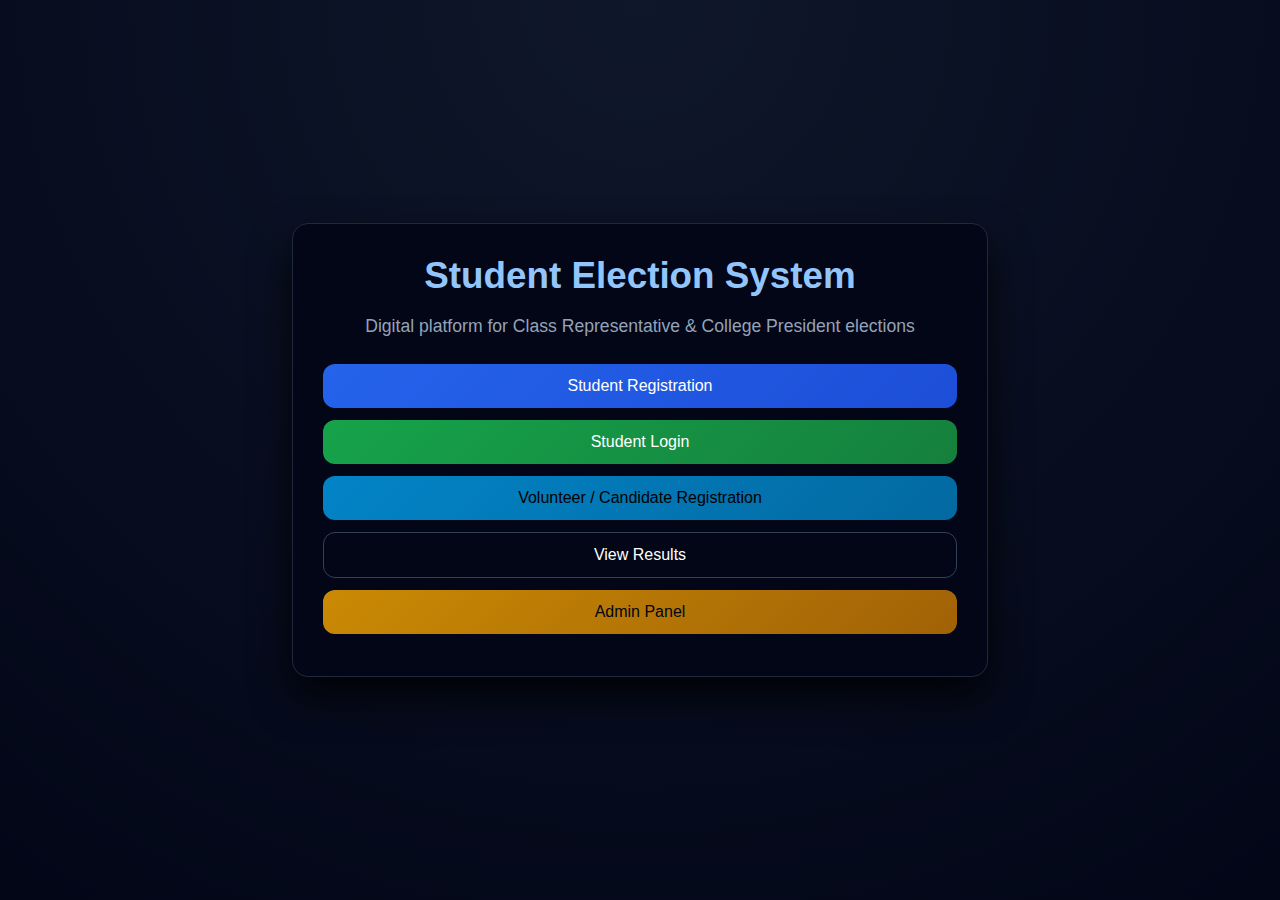
<file: index.html>
<!DOCTYPE html>
<html>
<head>
    <title>Student Election System</title>
    <link href="https://cdn.jsdelivr.net/npm/bootstrap@5.3.2/dist/css/bootstrap.min.css" rel="stylesheet">
    <link rel="stylesheet" href="style.css">
</head>
<body>

<div class="container d-flex align-items-center justify-content-center" style="min-height:100vh;">
    <div class="card text-center">
        <h1 class="home-title">Student Election System</h1>
        <p class="home-sub">
            Digital platform for Class Representative & College President elections
        </p>

        <div class="home-buttons">
            <a href="register.html" class="btn btn-primary">Student Registration</a>
            <a href="login.html" class="btn btn-success">Student Login</a>
            <a href="candidate-register.html" class="btn btn-info">Volunteer / Candidate Registration</a>
            <a href="result.html" class="btn btn-dark">View Results</a>
            <a href="admin-login.html" class="btn btn-warning">Admin Panel</a>
        </div>
    </div>
</div>

</body>
</html>
</file>
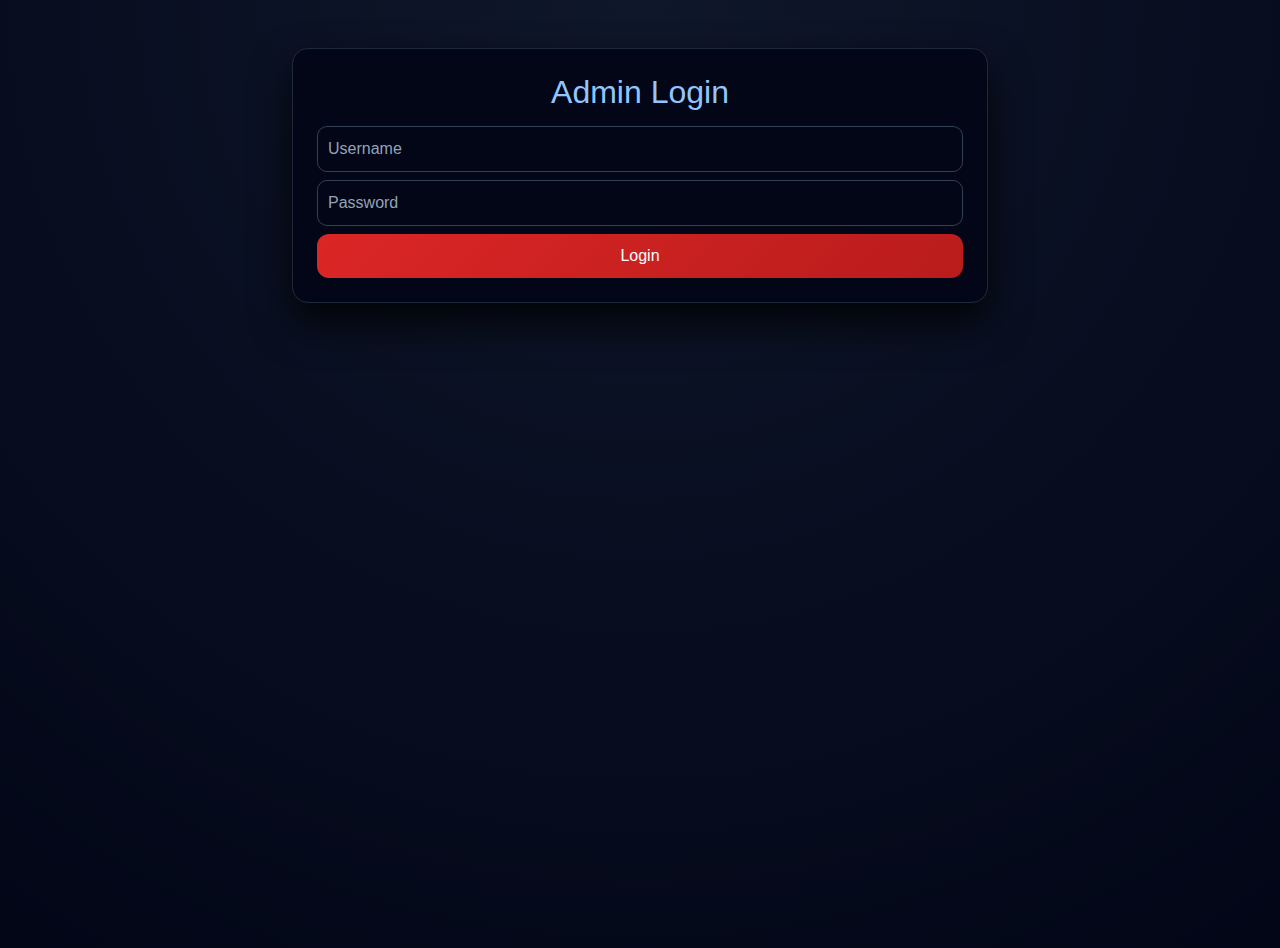
<file: admin-login.html>
<!DOCTYPE html>
<html>
<head>
  <title>Admin Login</title>
  <link href="https://cdn.jsdelivr.net/npm/bootstrap@5.3.2/dist/css/bootstrap.min.css" rel="stylesheet">
  <link rel="stylesheet" href="style.css">

</head>
<body>
<div class="container mt-5">
  <div class="card p-4">
    <h2>Admin Login</h2>

    <form id="adminLoginForm">
      <input class="form-control mb-2" id="adminUser" placeholder="Username" required>
      <input class="form-control mb-2" type="password" id="adminPass" placeholder="Password" required>
      <button class="btn btn-danger w-100">Login</button>
    </form>
  </div>
</div>
<script src="script.js"></script>
</body>
</html>
</file>
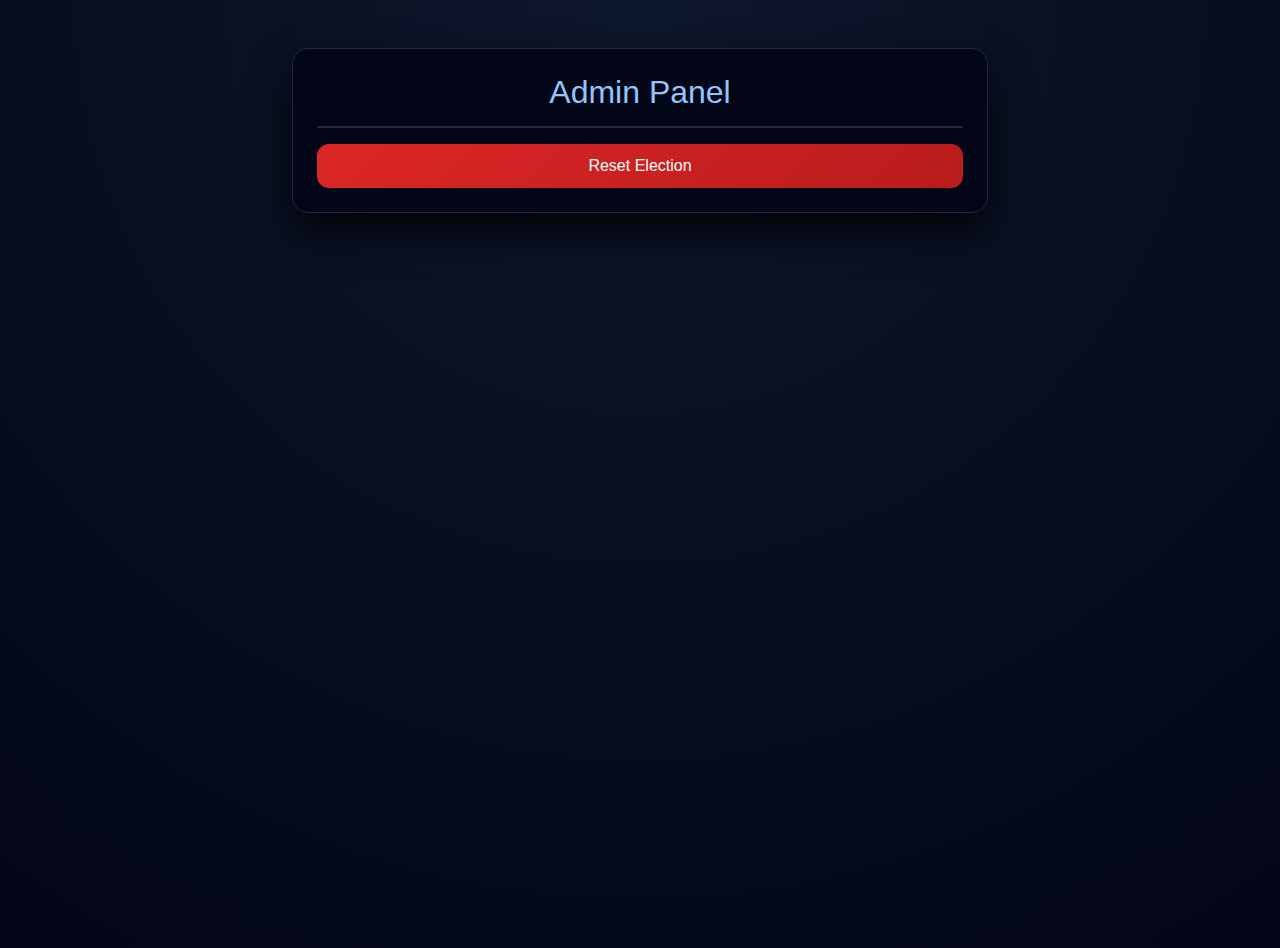
<file: admin.html>
<!DOCTYPE html>
<html>
<head>
  <title>Admin Panel</title>
  <link href="https://cdn.jsdelivr.net/npm/bootstrap@5.3.2/dist/css/bootstrap.min.css" rel="stylesheet">
  <link rel="stylesheet" href="style.css">

</head>
<body onload="loadAdminResults()">
<div class="container mt-5">
  <div class="card p-4">
    <h2>Admin Panel</h2>
    <ul id="adminResultList" class="list-group mb-3"></ul>
    <button class="btn btn-danger w-100" onclick="resetElection()">Reset Election</button>
  </div>
</div>
<script src="script.js"></script>
</body>
</html>
</file>
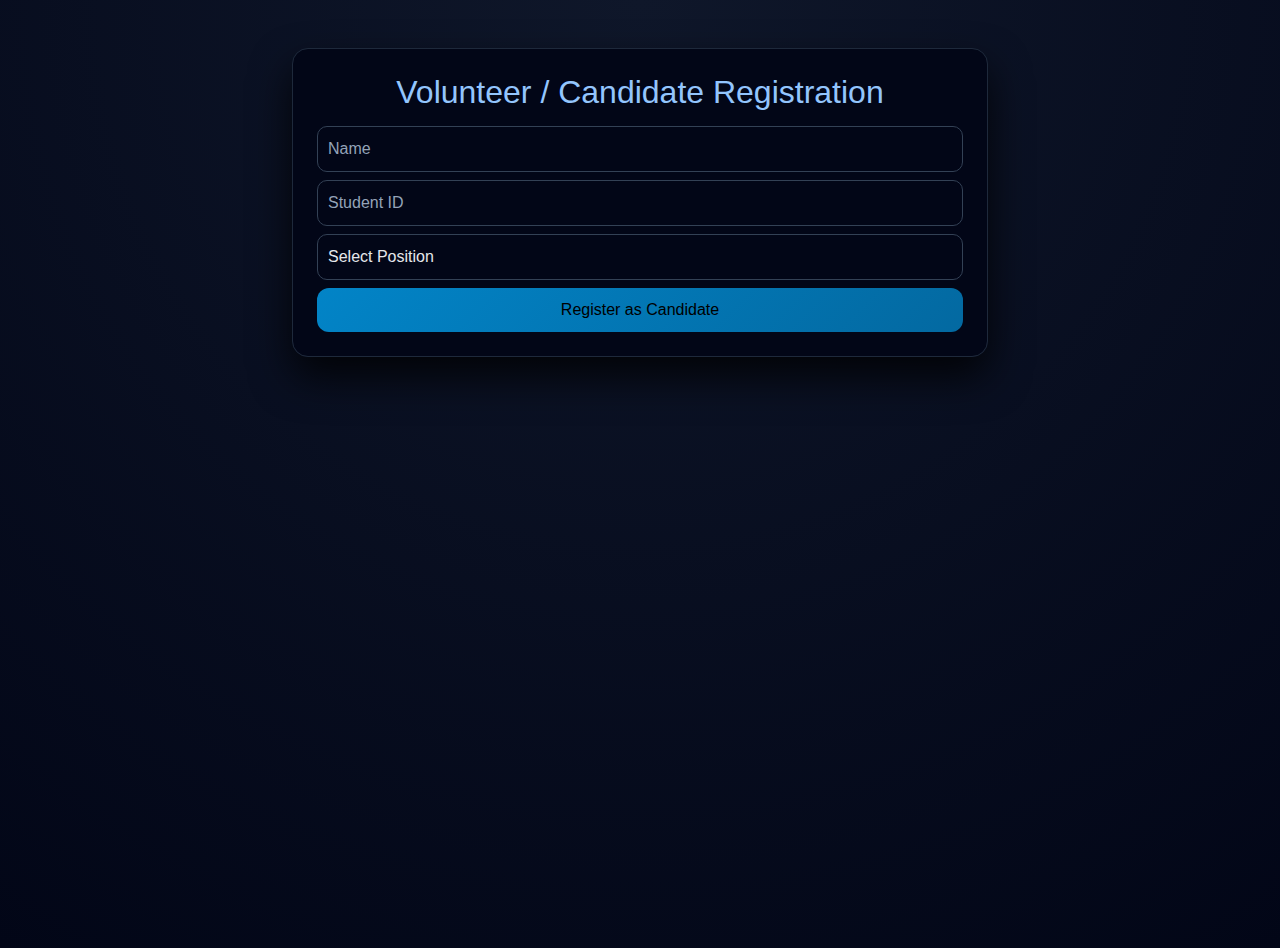
<file: candidate-register.html>
<!DOCTYPE html>
<html>
<head>
  <title>Candidate Registration</title>
  <link href="https://cdn.jsdelivr.net/npm/bootstrap@5.3.2/dist/css/bootstrap.min.css" rel="stylesheet">
  <link rel="stylesheet" href="style.css">

</head>
<body>
<div class="container mt-5">
  <div class="card p-4">
    <h2>Volunteer / Candidate Registration</h2>

    <form id="candidateForm">
      <input class="form-control mb-2" id="cName" placeholder="Name" required>
      <input class="form-control mb-2" id="cUsn" placeholder="Student ID" required>

      <select class="form-control mb-2" id="cPost" required>
        <option value="">Select Position</option>
        <option value="CR">Class Representative</option>
        <option value="President">College President</option>
      </select>

      <button class="btn btn-info w-100">Register as Candidate</button>
    </form>

    <div id="cMsg" class="alert alert-success mt-3 d-none">
      Candidate registered successfully
    </div>
  </div>
</div>
<script src="script.js"></script>
</body>
</html>
</file>
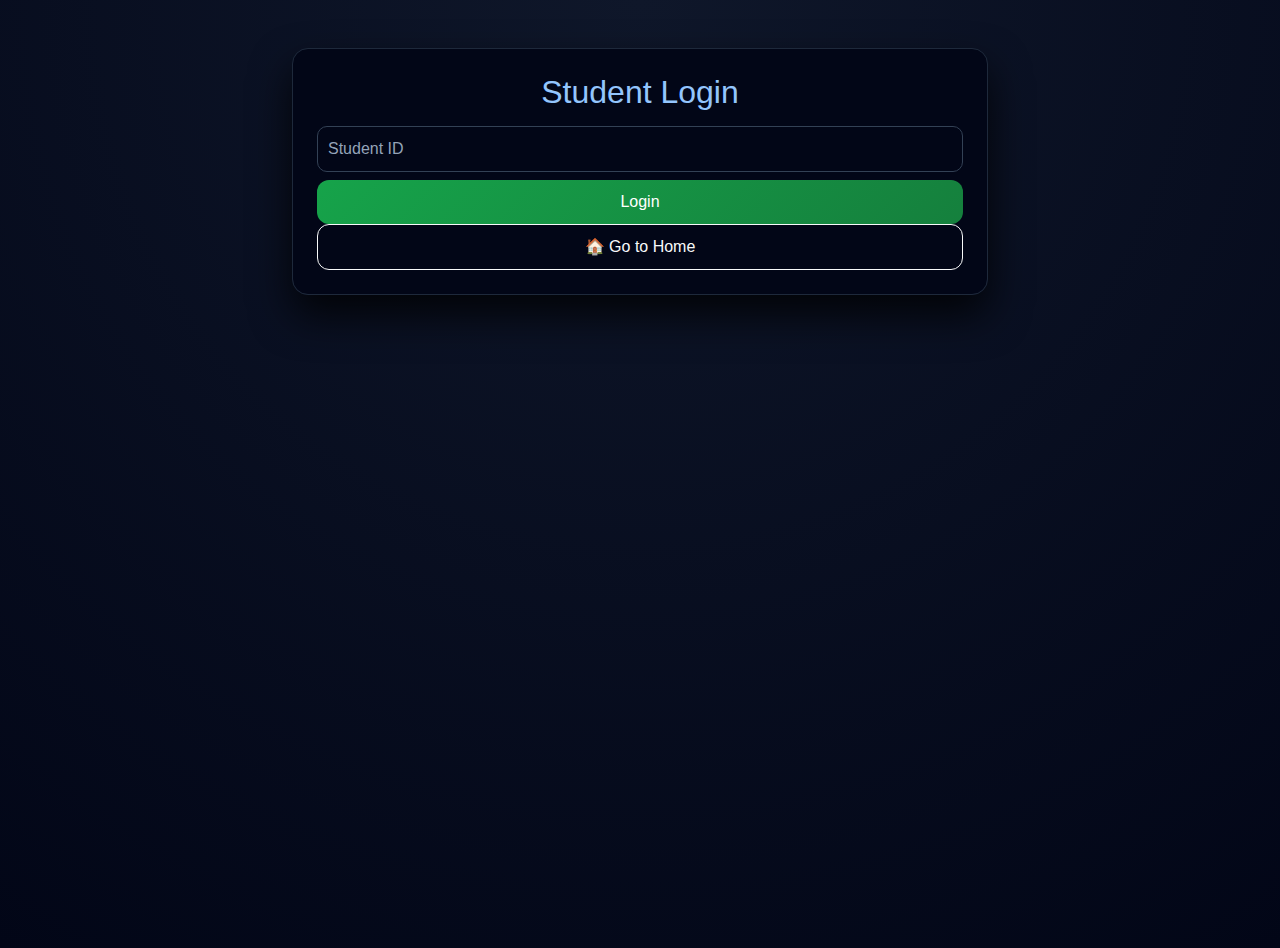
<file: login.html>
<!DOCTYPE html>
<html>
<head>
  <title>Student Login</title>
  <link href="https://cdn.jsdelivr.net/npm/bootstrap@5.3.2/dist/css/bootstrap.min.css" rel="stylesheet">
  <link rel="stylesheet" href="style.css">

</head>
<body>
<div class="container mt-5">
  <div class="card p-4">
    <h2>Student Login</h2>

    <form id="loginForm">
      <input class="form-control mb-2" id="loginId" placeholder="Student ID" required>
      <button class="btn btn-success w-100">Login</button>
      <!-- HOME NAVIGATION -->
<button type="button"
        class="btn btn-outline-light w-100"
        onclick="location.href='index.html'">
    🏠 Go to Home
</button>
    </form>
  </div>
</div>



<script src="script.js"></script>
</body>
</html>
</file>
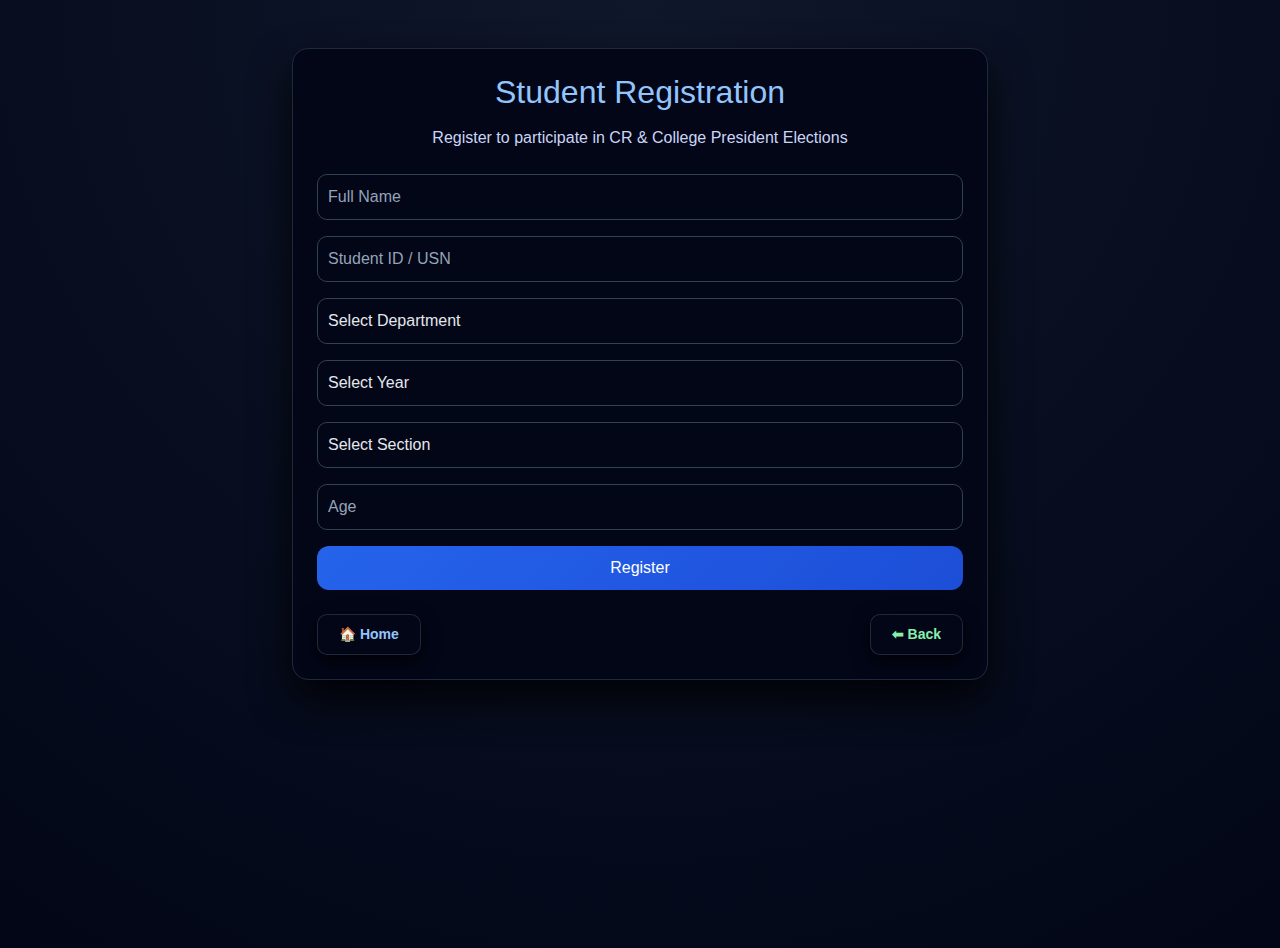
<file: register.html>
<!DOCTYPE html>
<html lang="en">
<head>
    <meta charset="UTF-8">
    <title>Student Registration</title>

    <!-- Bootstrap -->
    <link href="https://cdn.jsdelivr.net/npm/bootstrap@5.3.2/dist/css/bootstrap.min.css" rel="stylesheet">

    <!-- Dark Theme -->
    <link rel="stylesheet" href="style.css">
</head>

<body>

<div class="container mt-5">
    <div class="card p-4">

        <h2>Student Registration</h2>
        <p class="text-center mb-4">
            Register to participate in CR & College President Elections
        </p>

        <form id="registerForm">

            <!-- Name -->
            <input type="text" class="form-control mb-3"
                   id="name" placeholder="Full Name" required>

            <!-- Student ID -->
            <input type="text" class="form-control mb-3"
                   id="voterId" placeholder="Student ID / USN" required>

            <!-- Department -->
            <select class="form-control mb-3" id="department" required>
                <option value="">Select Department</option>

                <optgroup label="UG Courses">
                    <option value="BCA">BCA</option>
                    <option value="BSc">BSc</option>
                    <option value="BBA">BBA</option>
                    <option value="BCom">BCom</option>
                    <option value="BA">BA</option>
                </optgroup>

                <optgroup label="Engineering">
                    <option value="CSE">Computer Science (CSE)</option>
                    <option value="CIVIL">Civil Engineering</option>
                    <option value="MECH">Mechanical Engineering</option>
                    <option value="ECE">Electronics & Communication (ECE)</option>
                </optgroup>

                <optgroup label="PG Courses">
                    <option value="MCA">MCA</option>
                    <option value="MBA">MBA</option>
                </optgroup>
            </select>

            <!-- Year (DYNAMIC) -->
            <select class="form-control mb-3" id="year" required>
                <option value="">Select Year</option>
            </select>

            <!-- Section -->
            <select class="form-control mb-3" id="section" required>
                <option value="">Select Section</option>
                <option>A</option>
                <option>B</option>
                <option>C</option>
            </select>

            <!-- Age -->
            <input type="number" class="form-control mb-3"
                   id="age" placeholder="Age" required>

            <!-- Register -->
            <button class="btn btn-primary w-100">Register</button>

            <!-- Navigation -->
            <div class="mt-4 d-flex justify-content-between">
                <button type="button" class="nav-btn home-btn"
                        onclick="location.href='index.html'">🏠 Home</button>
                <button type="button" class="nav-btn back-btn"
                        onclick="history.back()">⬅ Back</button>
            </div>

        </form>

        <div id="msg" class="alert alert-success mt-4 d-none">
            Registration successful. Redirecting to login...
        </div>

    </div>
</div>

<script src="script.js"></script>
</body>
</html>
</file>
<file: style.css>
/* ==============================
   GLOBAL DARK THEME (ALL PAGES)
   ============================== */

* {
    margin: 0;
    padding: 0;
    box-sizing: border-box;
}

body {
    background: radial-gradient(circle at top, #0f172a, #020617);
    color: #e5e7eb;
    font-family: "Segoe UI", Tahoma, sans-serif;
    min-height: 100vh;
}

/* ==============================
   CONTAINER & CARD
   ============================== */

.container {
    max-width: 720px;
}

.card {
    background: linear-gradient(145deg, #020617, #020617);
    border-radius: 16px;
    padding: 30px;
    border: 1px solid #1e293b;
    box-shadow: 0 20px 40px rgba(0,0,0,0.8);
}

/* ==============================
   HEADINGS & TEXT
   ============================== */

h1, h2, h3 {
    color: #93c5fd;
    text-align: center;
    margin-bottom: 15px;
}

p {
    color: #cbd5f5;
    text-align: center;
}

/* ==============================
   INPUTS & SELECT
   ============================== */

.form-control, select {
    background-color: #020617;
    color: #e5e7eb;
    border: 1px solid #334155;
    border-radius: 10px;
    padding: 10px;
}

.form-control::placeholder {
    color: #94a3b8;
}

.form-control:focus, select:focus {
    outline: none;
    border-color: #3b82f6;
    box-shadow: 0 0 8px rgba(59,130,246,0.4);
}

/* ==============================
   BUTTONS
   ============================== */

.btn {
    border-radius: 12px;
    font-weight: 500;
    padding: 10px;
}

.btn-primary {
    background: linear-gradient(135deg, #2563eb, #1d4ed8);
    border: none;
}

.btn-success {
    background: linear-gradient(135deg, #16a34a, #15803d);
    border: none;
}

.btn-info {
    background: linear-gradient(135deg, #0284c7, #0369a1);
    border: none;
}

.btn-warning {
    background: linear-gradient(135deg, #ca8a04, #a16207);
    border: none;
    color: #020617;
}

.btn-danger {
    background: linear-gradient(135deg, #dc2626, #b91c1c);
    border: none;
}

.btn-dark {
    background: linear-gradient(135deg, #020617, #020617);
    border: 1px solid #334155;
}

/* ==============================
   LISTS (RESULTS)
   ============================== */

.list-group-item {
    background-color: #020617;
    color: #e5e7eb;
    border: 1px solid #334155;
    border-radius: 10px;
    margin-bottom: 8px;
}

/* ==============================
   ALERTS
   ============================== */

.alert-success {
    background-color: #064e3b;
    color: #d1fae5;
    border: none;
    border-radius: 10px;
}

.alert-danger {
    background-color: #7f1d1d;
    color: #fee2e2;
    border: none;
    border-radius: 10px;
}

/* ==============================
   LINKS
   ============================== */

a {
    color: #60a5fa;
    text-decoration: none;
}

a:hover {
    text-decoration: underline;
}

/* ==============================
   HOME PAGE SPECIAL STYLE
   ============================== */

.home-title {
    font-size: 2.3rem;
    font-weight: 700;
}

.home-sub {
    font-size: 1.1rem;
    color: #94a3b8;
    margin-bottom: 25px;
}

.home-buttons .btn {
    width: 100%;
    margin-bottom: 12px;
}

/* ==============================
   DARK MODE FORM NAV BUTTONS
   ============================== */

.nav-btn {
    padding: 10px 22px;
    border-radius: 10px;
    border: none;
    background: #020617;
    color: #e5e7eb;
    font-size: 14px;
    font-weight: 600;
    cursor: pointer;
    box-shadow:
        inset 0 0 0 1px #1e293b,
        0 6px 18px rgba(0, 0, 0, 0.8);
    transition: all 0.25s ease;
}

.nav-btn:hover {
    background: #020617;
    box-shadow:
        inset 0 0 0 1px #3b82f6,
        0 10px 25px rgba(0, 0, 0, 0.9);
    transform: translateY(-1px);
}

.home-btn {
    color: #93c5fd;
}

.back-btn {
    color: #86efac;
}
/* ===============================
   DARK MODE INPUT VISIBILITY FIX
   =============================== */

input,
select,
textarea {
    background-color: #020617 !important;
    color: #e5e7eb !important;
    border: 1px solid #334155 !important;
    caret-color: #e5e7eb;
}

input::placeholder,
textarea::placeholder {
    color: #94a3b8 !important;
}

input:focus,
select:focus,
textarea:focus {
    background-color: #020617 !important;
    color: #e5e7eb !important;
    border-color: #3b82f6 !important;
    box-shadow: 0 0 6px rgba(59,130,246,0.4);
}

input:-webkit-autofill,
input:-webkit-autofill:hover,
input:-webkit-autofill:focus {
    -webkit-text-fill-color: #e5e7eb !important;
    -webkit-box-shadow: 0 0 0px 1000px #020617 inset !important;
}

option {
    background-color: #020617;
    color: #e5e7eb;
}

label {
    color: #e5e7eb;
}
</file>
